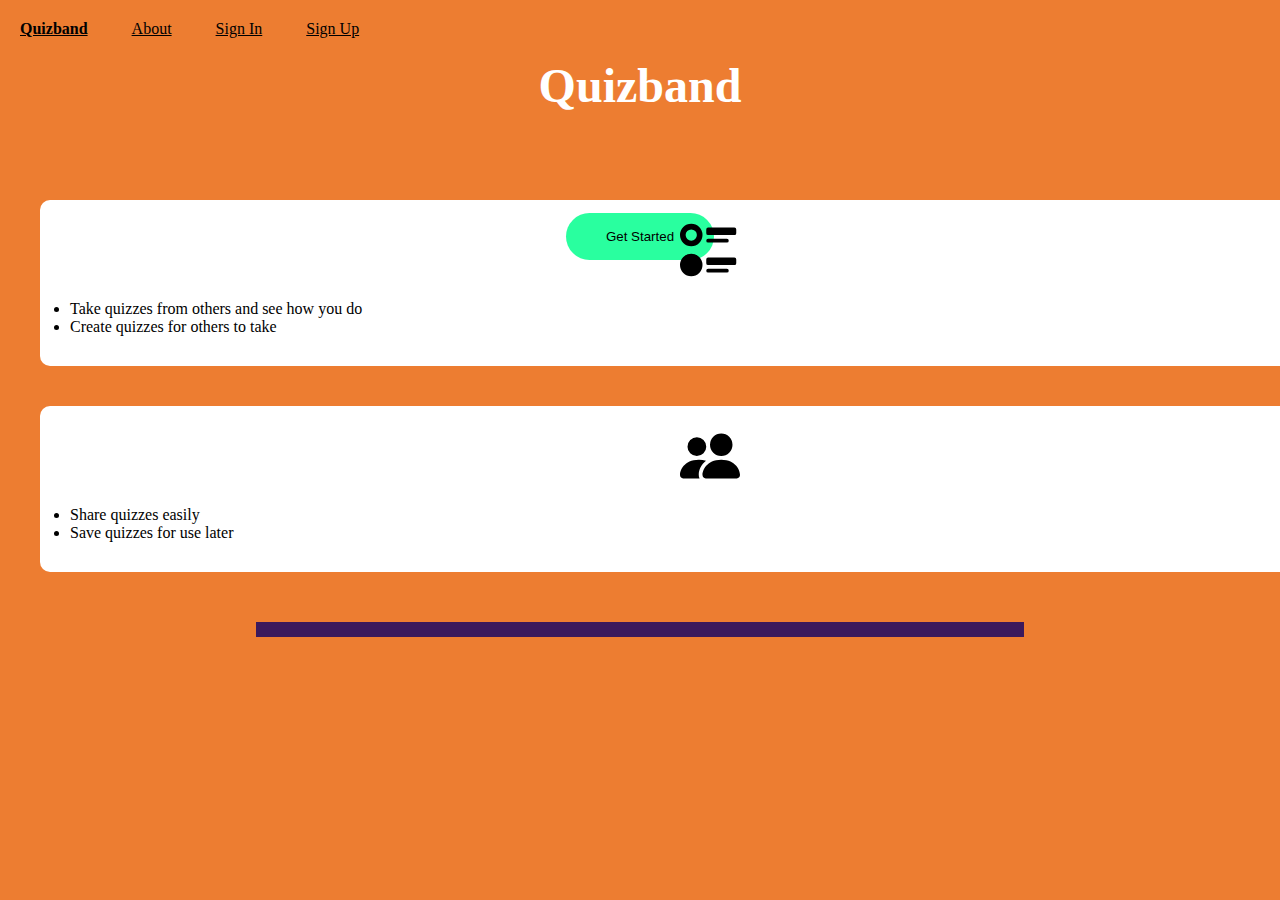
<file: index.html>
<!DOCTYPE html>

<html>

<head>
    <title>Quizband</title>

    <!-- Bootstrap -->
    <meta charset="utf-8">
    <meta name="viewport" content="width=device-width, initial-scale=1, shrink-to-fit=no">
    <link rel="stylesheet" href="https://stackpath.bootstrapcdn.com/bootstrap/4.1.3/css/bootstrap.min.css"
        integrity="sha384-MCw98/SFnGE8fJT3GXwEOngsV7Zt27NXFoaoApmYm81iuXoPkFOJwJ8ERdknLPMO" crossorigin="anonymous">

    <link rel="stylesheet" type="text/css" href="styles.css">
</head>

<body>
    <div id="main-content" class="container-fluid">
        <div id="header" class="row bg-light">
            <a id="title" class="text-dark" href="index.html">Quizband</a>
            <a href="index.html">About</a>
            <a href="login.php">Sign In</a>
            <a href="signup.php">Sign Up</a>
        </div>
        <div class="row main-section">
            <div id="title-section" class="col-6">
                <h1>Quizband</h1>
                <hr>
                <button id="start" onclick="window.location.href = 'home.php'">Get Started</button>
            </div>
            <div class="col-6  col-lg-4">
                <div class="row">
                    <div class="info-container">
                        <svg id="quiz-image" viewBox="0 0 16 16" class="bi bi-ui-radios" fill="currentColor"
                            xmlns="http://www.w3.org/2000/svg">
                            <path
                                d="M7 2.5a.5.5 0 0 1 .5-.5h7a.5.5 0 0 1 .5.5v1a.5.5 0 0 1-.5.5h-7a.5.5 0 0 1-.5-.5v-1zM0 12a3 3 0 1 1 6 0 3 3 0 0 1-6 0zm7-1.5a.5.5 0 0 1 .5-.5h7a.5.5 0 0 1 .5.5v1a.5.5 0 0 1-.5.5h-7a.5.5 0 0 1-.5-.5v-1z" />
                            <path fill-rule="evenodd"
                                d="M7 5.5a.5.5 0 0 1 .5-.5h5a.5.5 0 0 1 0 1h-5a.5.5 0 0 1-.5-.5zm0 8a.5.5 0 0 1 .5-.5h5a.5.5 0 0 1 0 1h-5a.5.5 0 0 1-.5-.5zM3 1a3 3 0 1 0 0 6 3 3 0 0 0 0-6zm0 4.5a1.5 1.5 0 1 0 0-3 1.5 1.5 0 0 0 0 3z" />
                        </svg>
                        <ul>
                            <li>Take quizzes from others and see how you do</li>
                            <li>Create quizzes for others to take</li>
                        </ul>
                    </div>
                </div>
                <div class="row">
                    <div class="info-container">
                        <svg id="people-image" viewBox="0 0 16 16" class="bi bi-people-fill" fill="currentColor"
                            xmlns="http://www.w3.org/2000/svg">
                            <path fill-rule="evenodd"
                                d="M7 14s-1 0-1-1 1-4 5-4 5 3 5 4-1 1-1 1H7zm4-6a3 3 0 1 0 0-6 3 3 0 0 0 0 6zm-5.784 6A2.238 2.238 0 0 1 5 13c0-1.355.68-2.75 1.936-3.72A6.325 6.325 0 0 0 5 9c-4 0-5 3-5 4s1 1 1 1h4.216zM4.5 8a2.5 2.5 0 1 0 0-5 2.5 2.5 0 0 0 0 5z" />
                        </svg>
                        <ul>
                            <li>Share quizzes easily</li>
                            <li>Save quizzes for use later</li>
                        </ul>
                    </div>
                </div>
            </div>
            <div id="blank" class="col-0  col-lg-2">
            </div>
        </div>
        <div class="row">
            <div class="col-12">
                <div class="blue-bar"></div>
            </div>
        </div>
    </div>
</body>

</html>
</file>
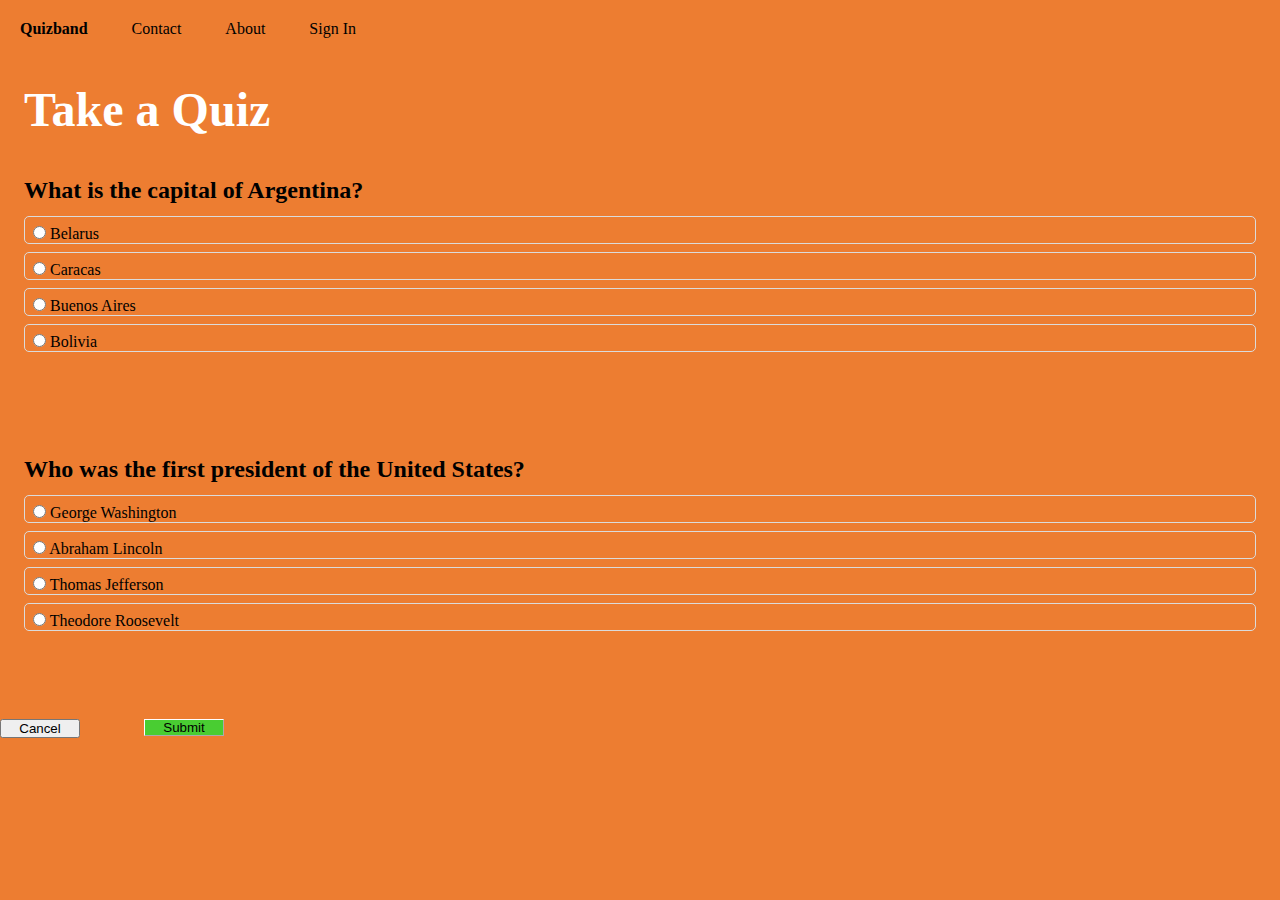
<file: NewQuiz/takequiz.html>
<!DOCTYPE html>

<html>
    <head>
        <title>Quizband</title> <!-- Outblast -->
        
        <!-- Bootstrap -->
        <meta charset="utf-8">
        <meta name="viewport" content="width=device-width, initial-scale=1, shrink-to-fit=no">
        <link rel="stylesheet" href="https://stackpath.bootstrapcdn.com/bootstrap/4.1.3/css/bootstrap.min.css" integrity="sha384-MCw98/SFnGE8fJT3GXwEOngsV7Zt27NXFoaoApmYm81iuXoPkFOJwJ8ERdknLPMO" crossorigin="anonymous">
        <link rel="stylesheet" type="text/css" href="../styles.css">
        <link rel="stylesheet" type="text/css" href="./takequizstyles.css">
    </head>
    <body>
        <div id="main-content" class="container-fluid">
            <div id="header" class="row bg-light">
                <b>Quizband</b>
                <a>Contact</a>
                <a>About</a>
                <a>Sign In</a>
            </div>
        </div>
        <div class="row main-section">
            <div class="col-12 text-center">
                <h1 id="create-quiz-text">Take a Quiz</h1>
            </div>
        </div>
        
        <form>
            <div class="row main-section">
                <div class="col-3"></div>
                <div class="col-6 quizcard bg-light">
                    <h2 class="question-text">What is the capital of Argentina?</h2>
                    <div class="answer-options">
                        <div class="answer-choice">
                            <input type="radio" id="q1a1" name="question1" value="Belarus">
                            <label for="q1a1">Belarus</label>
                        </div>
                        <div class="answer-choice">
                            <input type="radio" id="q1a2" name="question1" value="Caracas">
                            <label for="q1a2">Caracas</label>
                        </div>
                        <div class="answer-choice">
                            <input type="radio" id="q1a3" name="question1" value="Buenos Aires">
                            <label for="q1a3">Buenos Aires</label>
                        </div>
                        <div class="answer-choice">
                            <input type="radio" id="q1a4" name="question1" value="Bolivia">
                            <label for="q1a4">Bolivia</label>
                        </div>
                    </div>
                </div>
                <div class="col-3"></div>
            </div>
            <div class="row main-section">
                <div class="col-3"></div>
                <div class="col-6 quizcard bg-light">
                    <h2 class="question-text">Who was the first president of the United States?</h2>
                    <div class="answer-options">
                        <div class="answer-choice">
                            <input type="radio" id="q2a1" name="question2" value="Belarus">
                            <label for="q2a1">George Washington</label>
                        </div>
                        <div class="answer-choice">
                            <input type="radio" id="q2a2" name="question2" value="Caracas">
                            <label for="q2a2">Abraham Lincoln</label>
                        </div>
                        <div class="answer-choice">
                            <input type="radio" id="q2a3" name="question2" value="Buenos Aires">
                            <label for="q2a3">Thomas Jefferson</label>
                        </div>
                        <div class="answer-choice">
                            <input type="radio" id="q2a4" name="question2" value="Bolivia">
                            <label for="q2a4">Theodore Roosevelt</label>
                        </div>
                    </div>
                </div>
                <div class="col-3"></div>
            </div>
            <div class="row main-section">
                <div class="col-6"></div>
                <div class="col-6">
                    <button id="cancel" class="btn btn-light">Cancel</button>
                    <button id="submit" class="btn btn-primary shadow">Submit</button>
                </div>
            </div>
            <div id="blank-row" class="main-section"></div>
        </form>
    <body>
</file>
<file: styles.css>
* {
    padding: 0;
    margin: 0;
}

body {
    background-color: rgb(237, 125, 49);
}

.main-section {
    background-color: rgb(237, 125, 49);
}

a, b {
    padding: 20px;
    display: inline-block;
}

#header a {
    color: inherit;
}


.info-container {
    background-color: white;
    margin: 40px;
    padding: 0px 30px 30px 30px;
    border-radius: 10px;
    align-content: center;
    width: 100%;
}

h1 {
    color: white;
    font-size: 3em;
}

#title-section {
    margin: auto;
    text-align: center;
}

#title {
    font-weight: bold;
}

hr {
    border: none;
}

#start {
    border: 0px solid black;
    border-radius: 50px;
    background-color: hsl(153, 100%, 58%);/*hsl(180, 100%, 50%);*/
    padding: 16px 40px;
    position: relative;
    top: 100px;
    cursor: pointer;
}

#start:hover {
    background-color: hsl(180, 100%, 87%);
}

#quiz-image, #people-image {
    width: 100%;
    max-width: 60px;
    position: relative;
    margin: 20px auto 20px auto;
    display: flex; 
    /*justify-content: center;*/
}

.blue-bar {
    height: 15px;
    background-color: hsl(270, 57%, 23%);
    margin: 50px 20%;
}


.tag {
    width: 50%;
    text-align: center;
    border-radius: 50px;
    font-size: .9rem;
    padding: .25rem 0;
    margin: 0;
    max-width: 100px;
}

/* Subject Tags */

.tag-History {
    background-color: hsl(55, 87%, 68%);
}

.tag-Science {
    background-color: hsl(149, 74%, 58%);
}

.tag-Art {
    background-color: hsl(312, 52%, 62%);
}

.tag-Math {
    background-color: hsl(0, 87%, 70%);
}

.tag-Music {
    background-color: hsl(266, 87%, 70%);
}

.tag-Literature {
    background-color: hsl(179, 46%, 59%);
}

.tag-SocialStudies {
    background-color: hsl(80, 71%, 66%);
}

.tag-Technology {
    background-color: hsl(265, 68%, 69%);
}

.tag-Sports {
    background-color: hsl(32, 78%, 68%);
}
</file>
<file: NewQuiz/takequizstyles.css>
.quizcard {
    border-radius: 5px;
    border-color: gray;
    max-width: 
}

#blank-row {
    width: 100%;
    height: 3em;
}

#create-quiz-text {
    margin: .5em; 
}

.quizcard {
    padding: 1em 1.5em;
    margin-bottom: 4rem;
}

#submit {
    background-color: #49cd32;
    border-color: #ffffff;
    border-width: 1px;
}

#cancel, #submit {
    float: left;
    width: 6em;
    margin-right: 5%;
}

.answer-choice {
    margin: .5em 0;
    padding: .5em .5em 0 .5em;
    border: 1px solid #dbdbdb;
    border-radius: 5px;
}

.question-text {
    margin-bottom: .5em;
}
</file>
